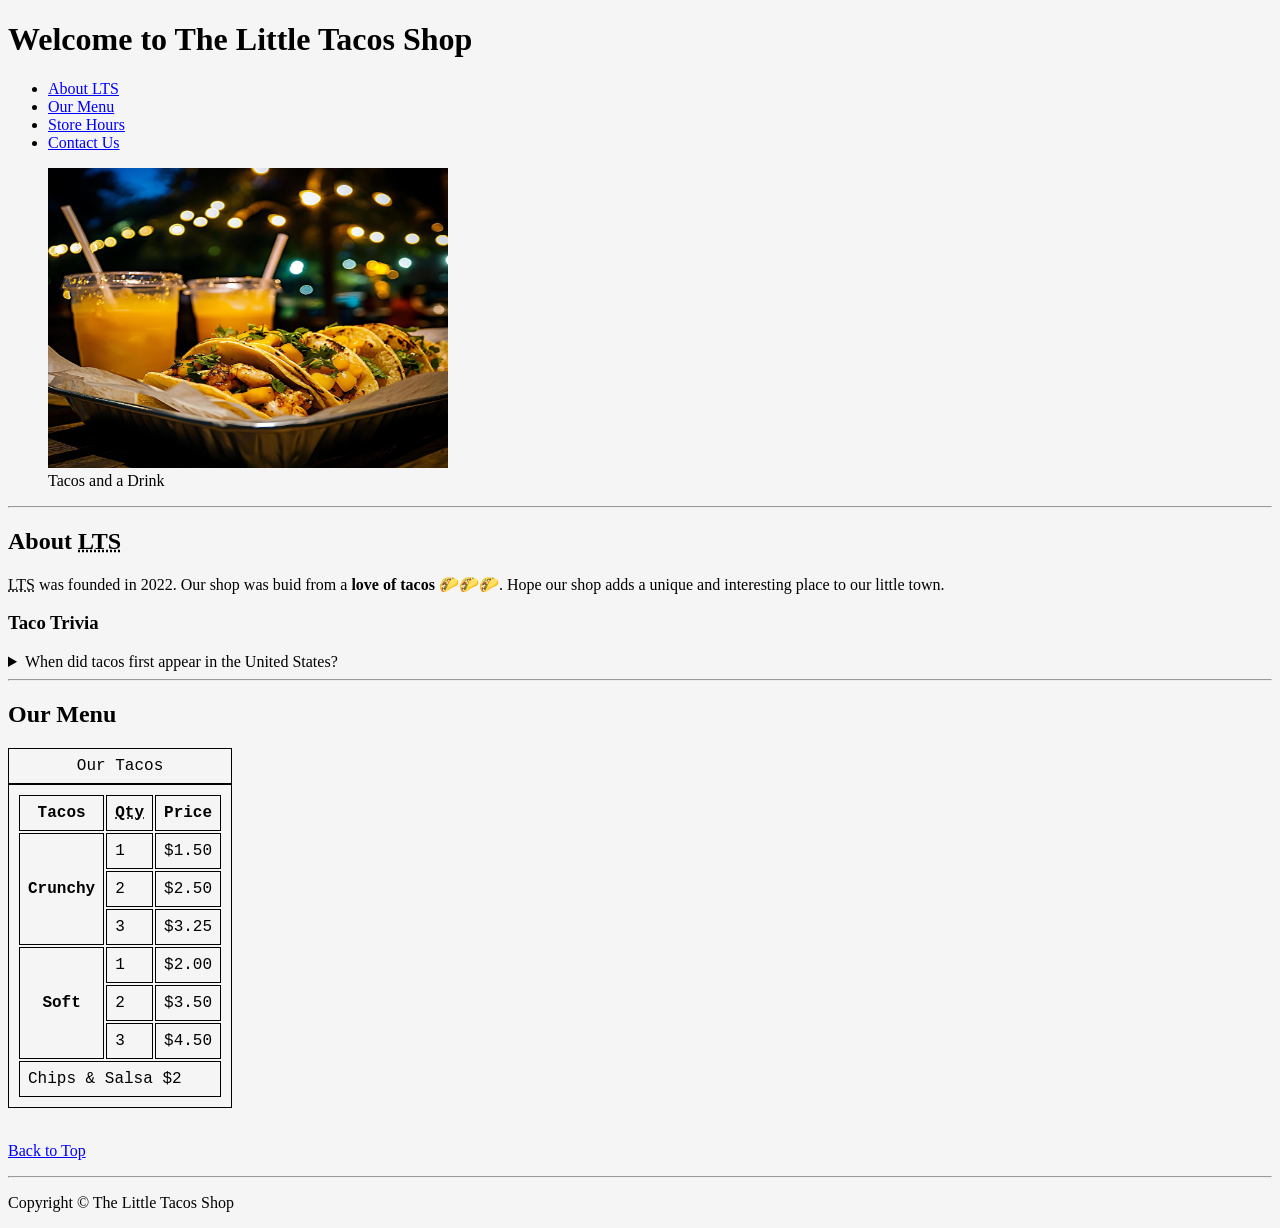
<file: index.html>
<!DOCTYPE html>
<html lang="en">
<head>
    <meta charset="UTF-8">
    <meta name="viewport" content="width=device-width, initial-scale=1.0">
    <title>Little Tacos Shop</title>
    <link rel="stylesheet" href="style.css" type="text/css">
</head>
<body>
  <header>
    <h1>Welcome to The Little Tacos Shop</h1>
    
    <nav>
      <ul>
        <li><a href="#about">About LTS</a></li>
        <li><a href="#menu">Our Menu</a></li>
        <li><a href="Store Hour.html">Store Hours</a></li>
        <li><a href="Contact Us.html">Contact Us</a></li>
      </ul>
    </nav>
    <figure>
      <img src="images/tacos and a drink.jpeg" width="400" height="300" alt="tacos and a drink" title="tacos food">
      <figcaption>
        Tacos and a Drink
      </figcaption>
    </figure>
  </header> 
  <hr>
  <main>
    <article id="about">

      <h2>About <abbr title="little tacos shop">LTS</abbr></h2>

      <p><abbr title="little tacos shop">LTS</abbr> was founded in 2022. Our shop was buid from a
        <b>love of tacos</b> 🌮🌮🌮. 
        Hope our shop adds a unique and interesting place to our little town.
      </p>

      <aside>
        <h3>Taco Trivia</h3>
        <details>
          <summary>When did tacos first appear in the United States?</summary>
          <p>jeffrey M. Pilcher, tacos historian and professor of history at the University of Minnesola
          ays the earliest mention of tacos in the United States are
          in a newspaper from <time datetime="1905">1905</time>.(Source:<cite><a href="https://www.smithsonianmag.com/arts-culture/
          where-did-the-taco-come-from-81228162/" targer="_blank"> Smithsonian Magazine</a></cite>)
          </p>
        </details>
      </aside>
    </article>  

    <hr>

    <article id="menu">

      <h2>Our Menu</h2>

      <table>

        <caption>Our Tacos</caption>

        <thead>
          <tr>
            <th>Tacos</th>
            <th scope="col"><abbr title="quantity">Qty</abbr></th>
            <th>Price</th>
          </tr>
        </thead>

        <tbody>
          <tr>
            <th scope="row" rowspan="3">Crunchy</td>
            <td>1</td>
            <td>$1.50</td>
          </tr>
          <tr>
            <td>2</td>
            <td>$2.50</td>
          </tr>
          <tr>
            <td>3</td>
            <td>$3.25</td>
          </tr>
          <tr>
            <th scope="row" rowspan="3">Soft</th>
            <td>1</td>
            <td>$2.00</td>
          </tr>
          <tr>
            <td>2</td>
            <td>$3.50</td>
          </tr>
          <tr>
            <td>3</td>
            <td>$4.50</td>
          </tr>
        </tbody>

        <tfooter> 
          <tr>
            <td scope="col" colspan="3">Chips &amp; Salsa $2</td>
          </tr>
        </tfooter>

      </table>
      <br>
      <p><a href="index.html">Back to Top</a></p>
    </article>
      
  </main> 
    
  <hr>
  <footer>
      
    <p>Copyright &copy; The Little Tacos Shop</p>

  </footer>    
</body>
</html>
</file>
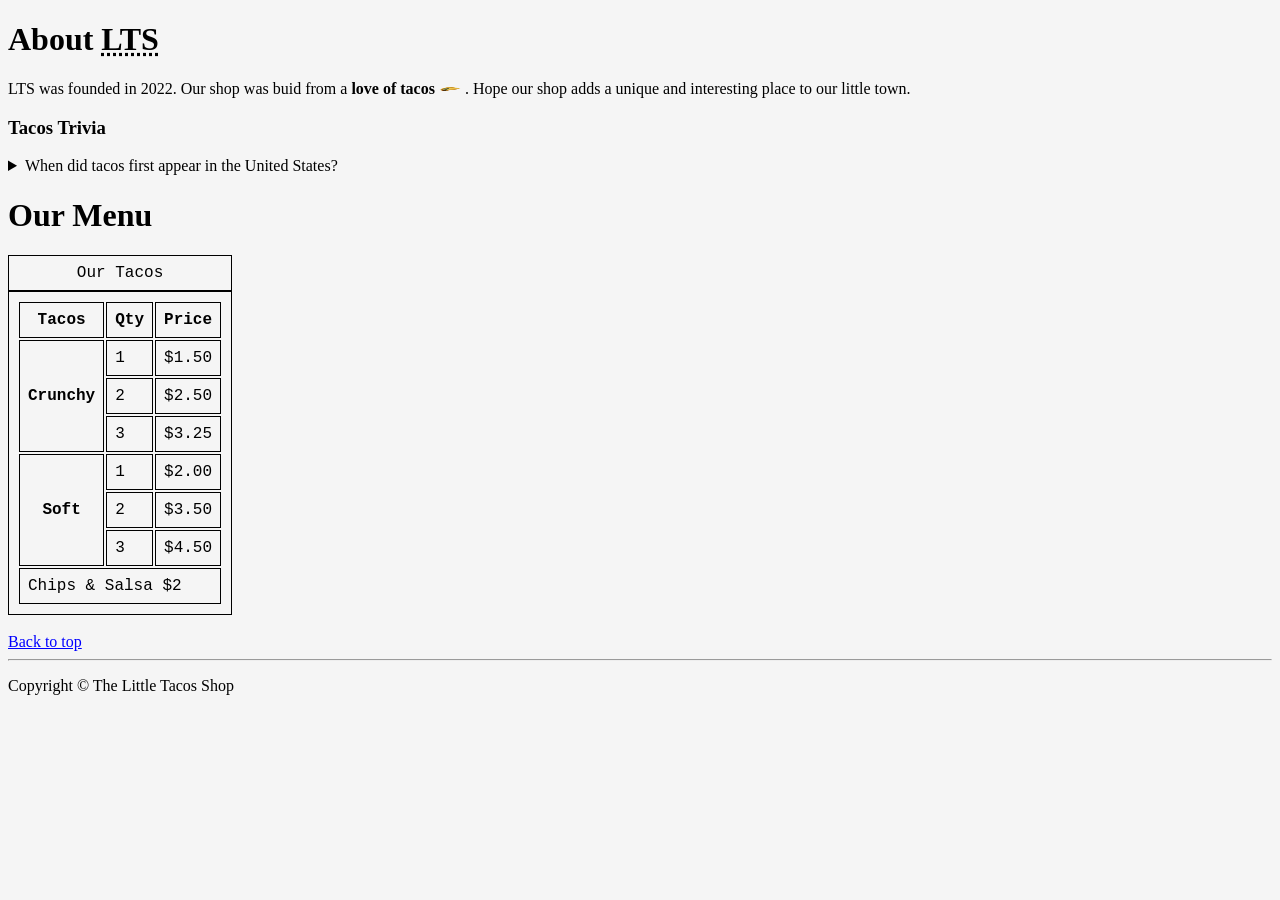
<file: About LTS.html>
<!DOCTYPE html>
<html lang="en">
<head>
    <meta charset="UTF-8">
    <meta name="viewport" content="width=device-width, initial-scale=1.0">
    <title>About LTS</title>
    <link rel="stylesheet" href="style.css" type="text/css">
</head>
<body>

    <!-- h1 -->
     <h1>About <abbr title="Little Tacos Shop">LTS</abbr></h1>

     <!-- p -->
        <p>LTS was founded in 2022. Our shop was buid from a <b>love of tacos</b><img src="images/emoji.jpeg" width="30" height="10">. Hope our shop adds a unique and interesting place to our little town.</p>

        <!-- h3 -->
         <h3>Tacos Trivia</h3>

         <!-- li -->
          <aside>
            <details>
                <summary>When did tacos first appear in the United States?</summary>
                <p>Jeffrey M. Pilcher, tacos historian and professor of history at the University of Minnesola
              says the earliest mention of tacos in the United States are
              in a newspaper from 1905.(Source:<a href="https://smithsonian.magazine"> Smithsonian Magazine</a>)</p>
            </details>
          </aside>

    <!-- h1 -->
     <h1>Our Menu</h1>

    <!-- Table -->
     <style>
        table, th, tr, td, caption {
            border: 1px solid black;
            padding: 0.5rem;
            border-collapse: separate;
            font-family:'Courier New', Courier, monospace
        }
     </style>
     <table>
        <caption>Our Tacos</caption>
        <tr>
            <th>Tacos</th>
            <th>Qty</th>
            <th>Price</th>
        </tr>
        <tr>
            <th rowspan="3">Crunchy</th>
            <td>1</td>
            <td>$1.50</td>
        </tr>
        <tr>
            <td>2</td>
            <td>$2.50</td>
        </tr>
        <tr>
            <td>3</td>
            <td>$3.25</td>
        </tr>
        <tr>
            <th rowspan="3">Soft</th>
            <td>1</td>
            <td>$2.00</td>
        </tr>
        <tr>
            <td>2</td>
            <td>$3.50</td>
        </tr>
        <tr>
            <td>3</td>
            <td>$4.50</td>
        </tr>
        <tr>
            <td colspan="3">Chips & Salsa $2</td>
        </tr>
     </table>
     <br>
    
    <a href="index.html">Back to top</a>

    <hr>
    <p>Copyright &copy; The Little Tacos Shop</P>


</body>
</html>
</file>
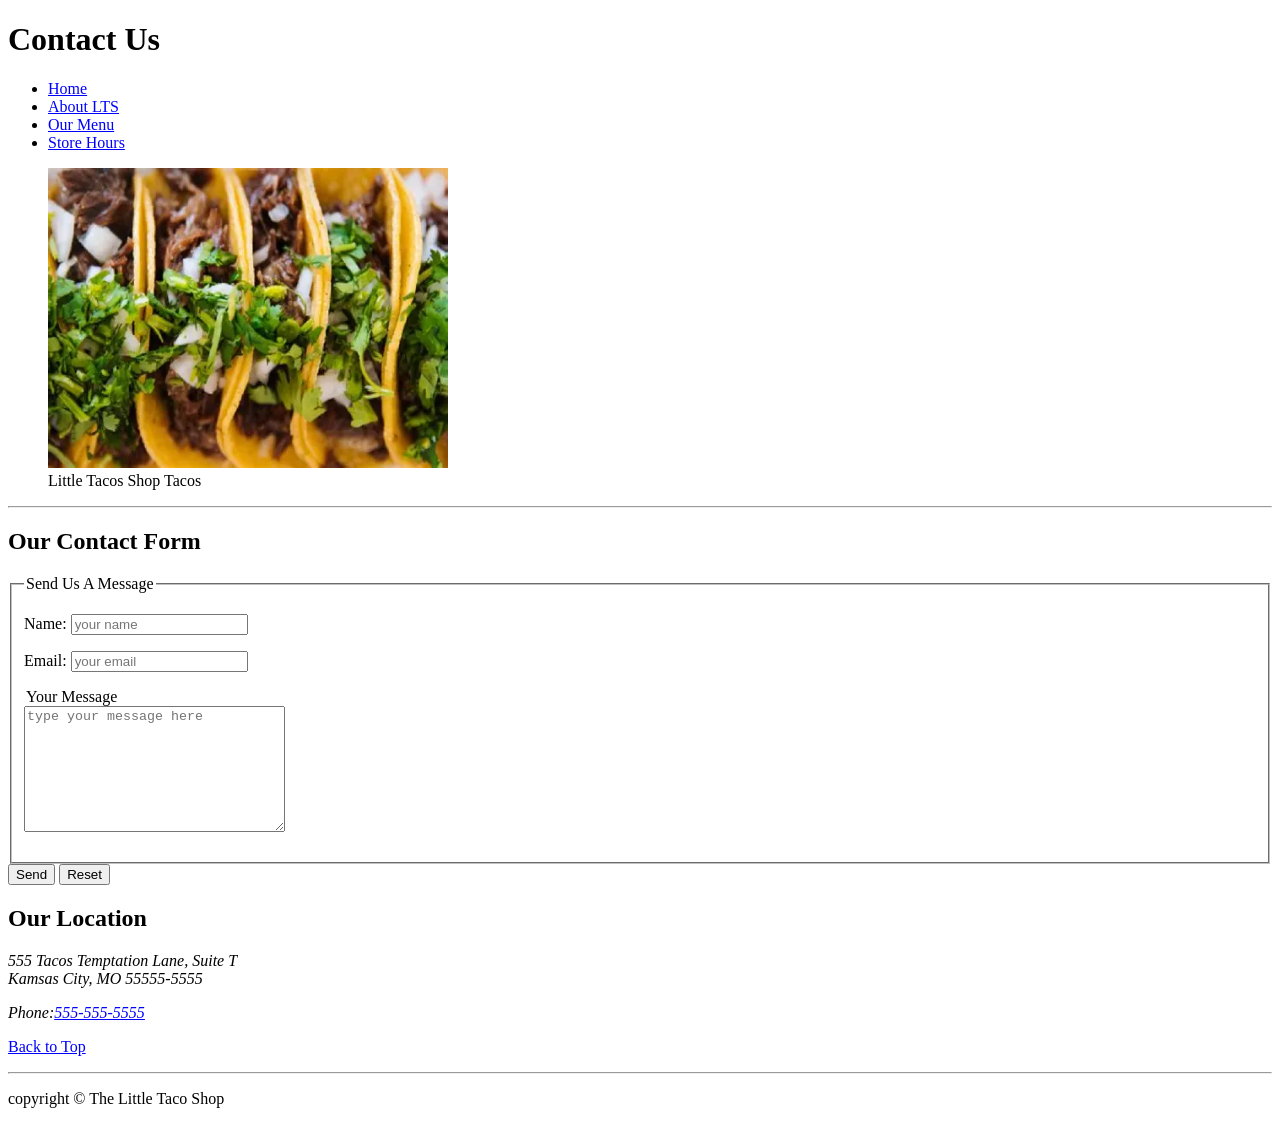
<file: Contact Us.html>
<!DOCTYPE html>
<html lang="en">
<head>
    <meta charset="UTF-8">
    <meta name="viewport" content="width=device-width, initial-scale=1.0">
    <title>Contact Us</title>
</head>
<body>
    <style>
        a {
            color: blue;
        }
    </style>
    <header>
        <h1>Contact Us</h1>
        <nav>
            <ul>
                <li><a href="index.html">Home</a></li>
                <li><a href="About LTS.html">About LTS</a></li>
                <li><a href="index.html">Our Menu</a></li>
                <li><a href="Store Hour.html">Store Hours</a></li>
            </ul>
        </nav>
          
        <figure>
            <img src="images/little tacos shop tacos.jpeg" width="400" height="300" alt="little tacos shop tacos"
            title="Tacos Ready To Eat!">
            <figcaption>
                Little Tacos Shop Tacos
            </figcaption>
        </figure>
    </header> 
    <hr>
    
    <main>
        <article id="contact">
    
            <h2>Our Contact Form</h2>
            <form action="https://httpbin.org/get" method="get">
                <fieldset>
                    <legend>Send Us A Message</legend>
                    <p>
                        <label for="name">Name:</label>
                        <input type="text" name="name" id="name" placeholder="your name" required>
                    </p>
                    <p>
                        <label for="email">Email:</label>
                        <input type="text" name="email" id="email" placeholder="your email" required>
                    </p>
            
                    <p>
                        <legend>Your Message</legend>
                        <label for="message"></label>
                        <textarea name="message" id="message" cols="30"
                        rows="8" placeholder="type your message here"></textarea><br>
                    </p>
                </fieldset>

                <button value="send">Send</button>
                <button value="reset">Reset</button>
        
            </form>
        <article>
            <h2>Our Location</h2>
            <address>555 Tacos Temptation Lane, Suite T<br>Kamsas City, MO 55555-5555<br>
            <p>Phone:<a href="tel:+555-555-5555">555-555-5555</a></p></address>
          
            <p><a href="index.html">Back to Top</a></p> 
        </article> 
    </main>
    <hr> 
    <footer>
        <p>
            copyright &copy; The Little Taco Shop
        </p>
    </footer>    
</body>
</html>
</file>
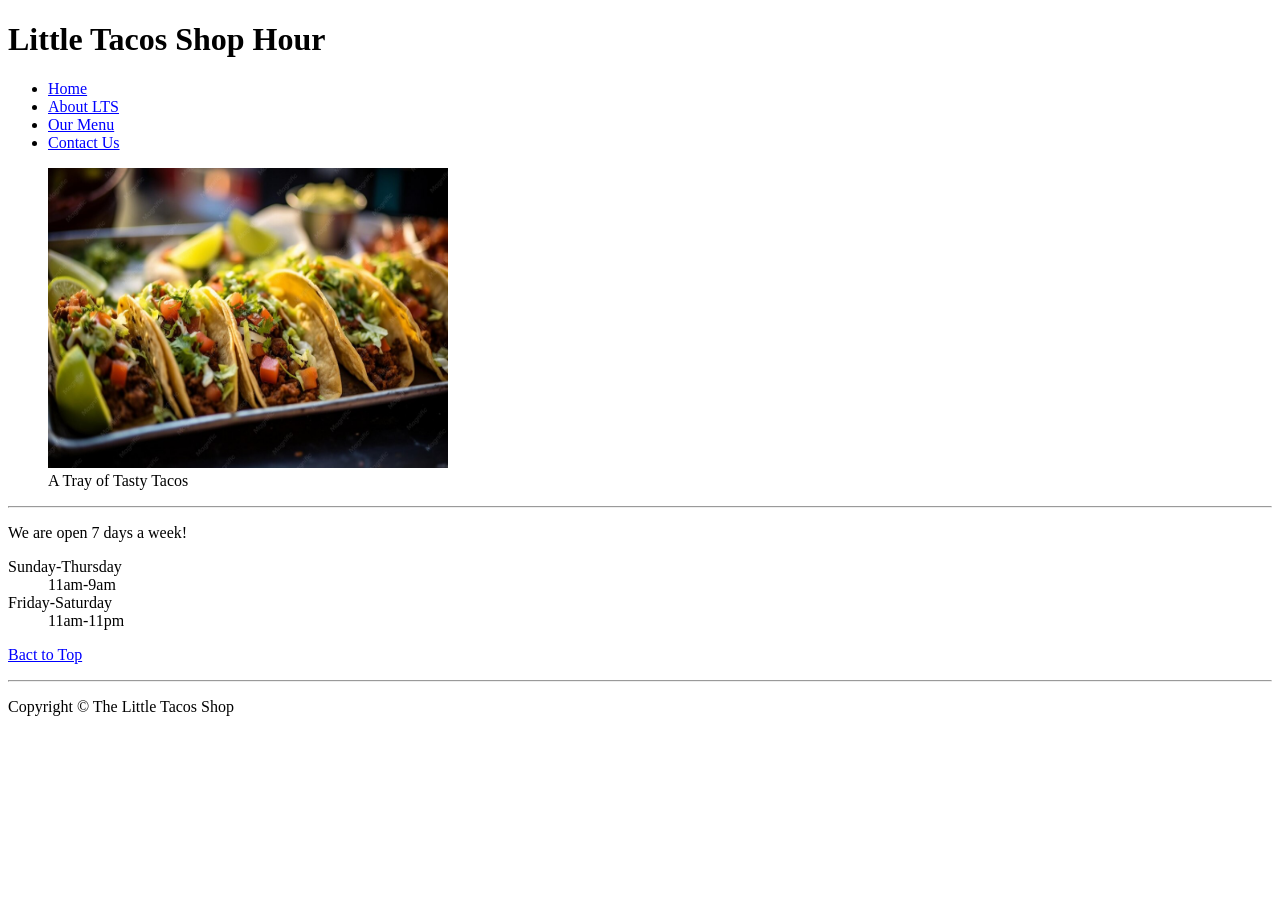
<file: Store Hour.html>
<!DOCTYPE html>
<html lang="en">
<head>
    <meta charset="UTF-8">
    <meta name="viewport" content="width=device-width, initial-scale=1.0">
    <title>Store Hours</title>
</head>
<body>
    <style>
        a {
            color: blue;
         }
    </style>
    <header> 
        <h1>Little Tacos Shop Hour</h1>
        <nav>
            <ul>
                <li><a href="index.html">Home</a></li>
                <li><a href="About LTS.html">About LTS</a></li>
                <li><a href="index.html">Our Menu</a></li>
                <li><a href="Contact Us.html">Contact Us</a></li>
            </ul>
        </nav>    
        <figure>
            <img src="images/a tray of tacos.jpeg" width="400" height="300" alt="tacos tray" title="We Love a Tray of Tacos">
            <figcaption>
                A Tray of Tasty Tacos
            </figcaption>
        </figure>
    </header>   
      
    <hr>
    <main>
        <article>
            <p>We are open 7 days a week!</p>
            <dl>
                <dt>Sunday-Thursday</dt>
                <dd><time datetime="11:00">11am</time>-<time datetime="09:00">9am</dd>
                <dt>Friday-Saturday</dt>
                <dd><time datetime="11:00">11am</time>-<time datetime="23:00">11pm</time></dd>
            </dl>

    
            <p><a href="index.html">Bact to Top</a></p>
        </article> 
    </main>     

    <hr>
    <footer>

     <p>Copyright &copy; The Little Tacos Shop</p>
     
    </footer>
</body>
</html>
</file>
<file: style.css>
/* border */
div{
    border: 4px solid black;
}

html {
    font-size: 16px;
}
body {
    background-color: whitesmoke;
    color: black;
}
a {
    color: blue;
}
table, th, tr, td, tbody, caption {
    border: 1px solid black;
    padding: 0.5rem;
    border-collapse: separate;
    font-family:'Courier New', Courier, monospace;

}
</file>
